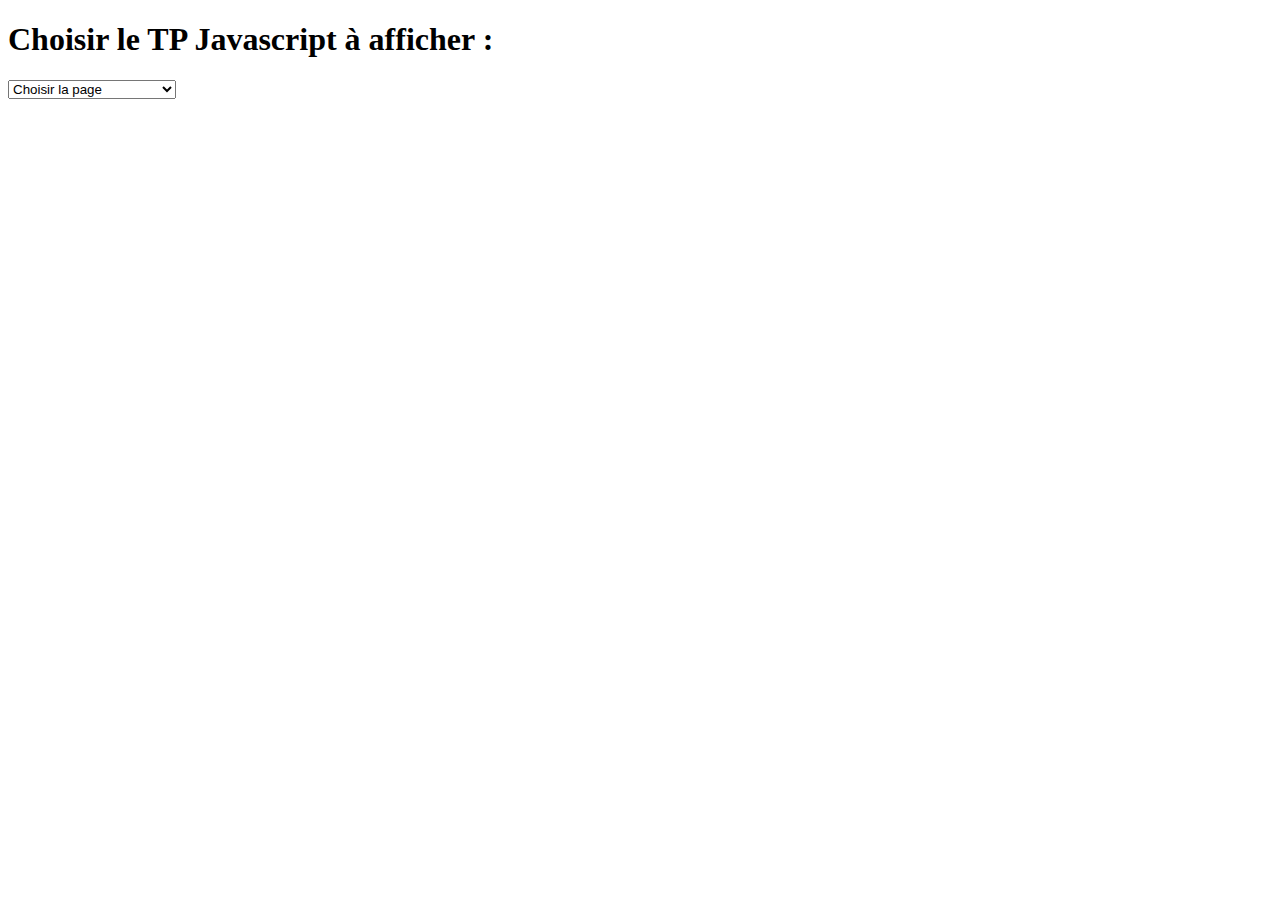
<file: index.html>
<!DOCTYPE html>
<html lang="fr">
	<head>
		<title>Choisir le TP Javascript à afficher dans la page</title>
		<meta charset="utf-8" />
		<link rel="stylesheet" href="css/styles1.css" />
		<link rel="favicon" href="favicon.ico" />
	</head>
<body>
<div>
<h1>Choisir le TP Javascript à afficher :</h1>
<form name="change">
<SELECT NAME="options" ONCHANGE="document.getElementById('youriframe').src = this.options[this.selectedIndex].value">
<option value="index.html">Choisir la page</option>
<option value="evalPartie1.html">TP1 - Mot de passe</option>
<option value="evalPartie2.html">TP 2 - Addition Nombres</option>
</SELECT>
</div>
<div class="outer-div">
<iframe name="iframe" frameborder="0" id="youriframe" src="">
</div>
</iframe>
</body>
</html>
</file>
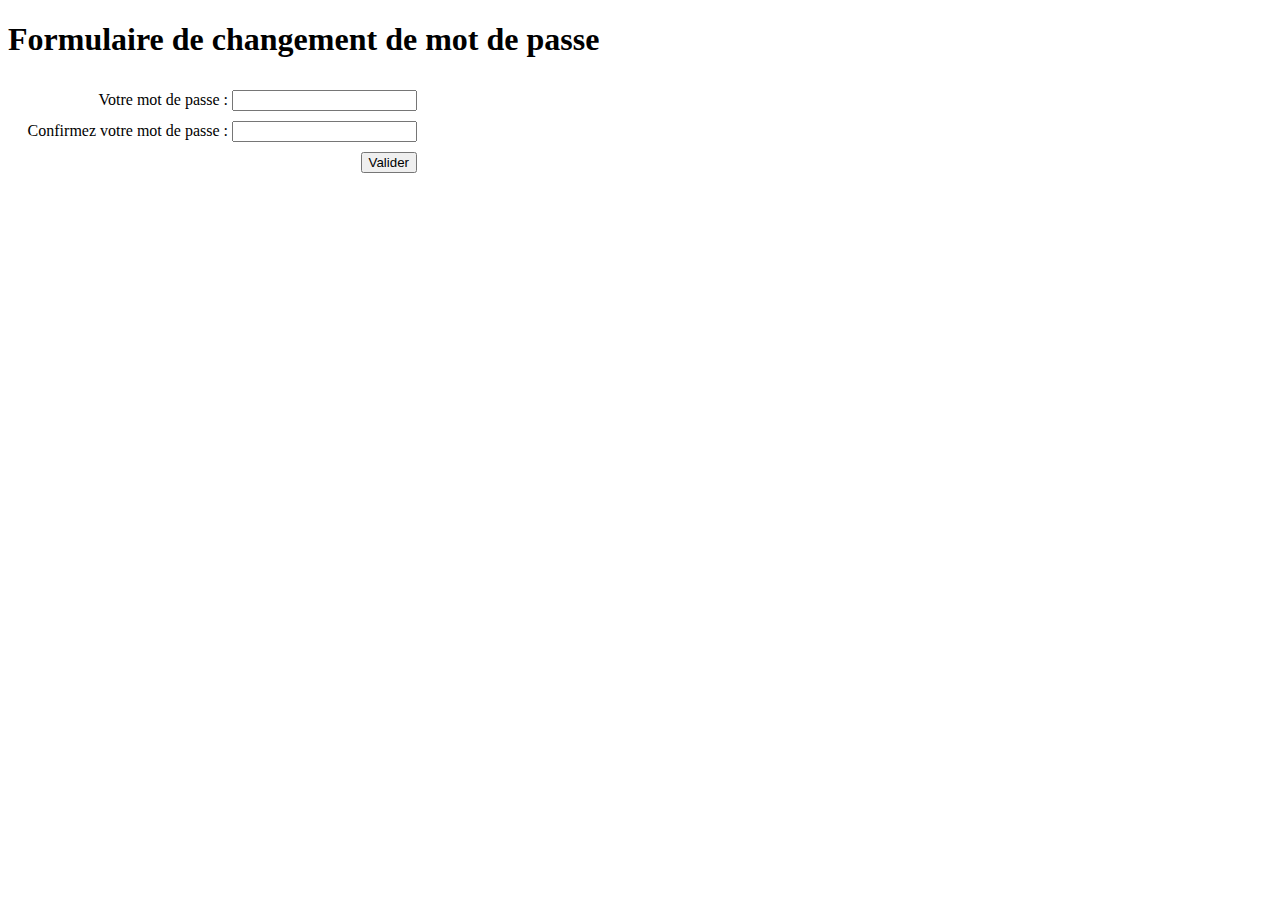
<file: evalPartie1.html>
<!DOCTYPE html>
<html lang="fr">
	<head>
		<title>Changement de mot de passe</title>
		<meta charset="utf-8" />
		<link rel="stylesheet" href="css/styles.css" />
		<script type="text/javascript" src="js/evalPartie1.js" async></script>
		<link rel="favicon" href="favicon.ico" />
	</head>
	<body>
		<h1>Formulaire de changement de mot de passe</h1>
		<form method="post" action="formValid.html">
			<div>
				<label for="newPassword">Votre mot de passe :</label>
				<input id="newPassword" name="newPassword" type="password" />
			</div>
			<div>
				<label for="confirmPassword">Confirmez votre mot de passe :</label>
				<input id="confirmPassword" name="confirmPassword" type="password" />
			</div>
			<input type="submit" value="Valider" />
		</form>
	</body>
</html>
</file>
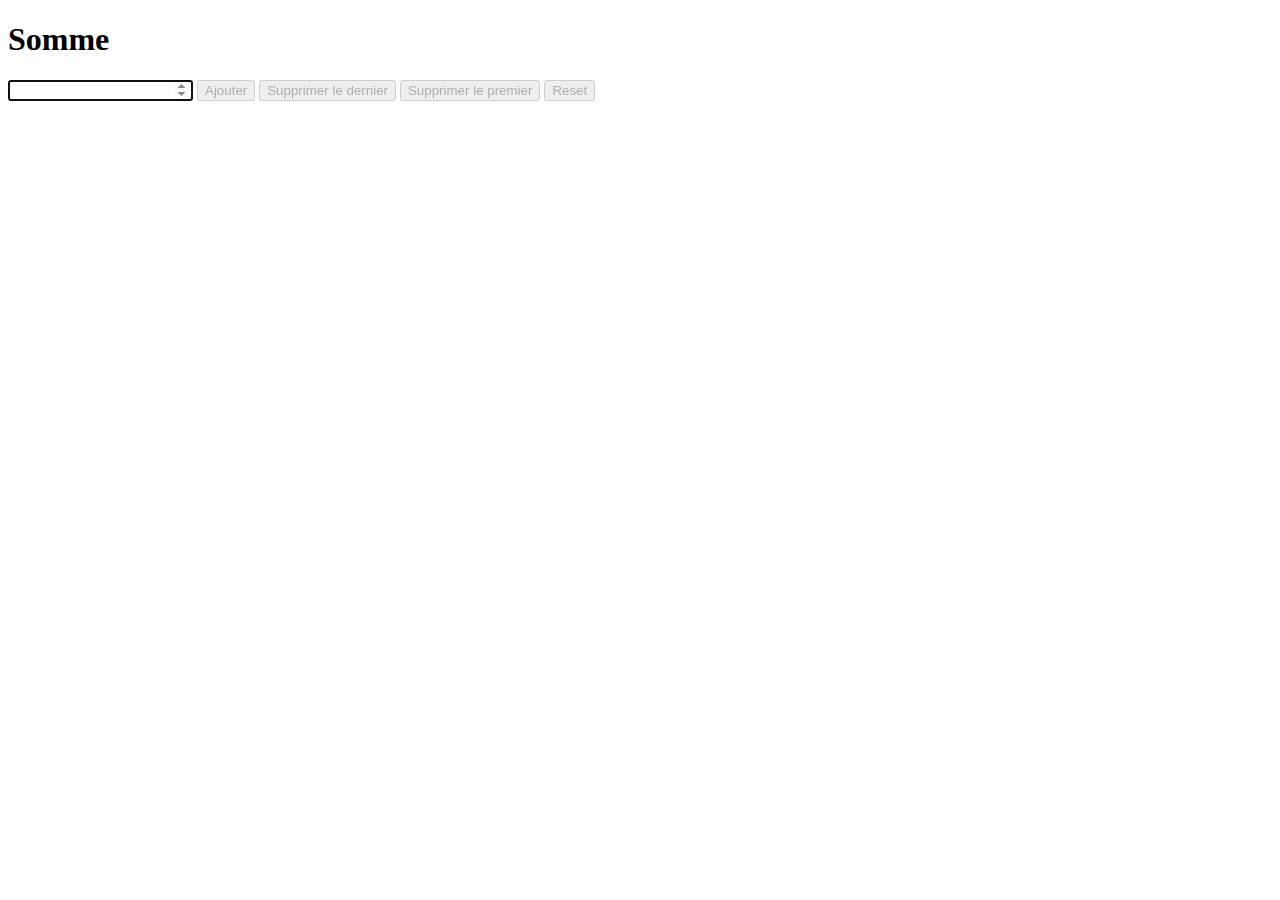
<file: evalPartie2.html>
<!DOCTYPE html>
<html lang="fr">
	<head>
		<title>Somme</title>
		<meta charset="utf-8" />
		<link rel="stylesheet" href="css/styles.css" />
		<script type="text/javascript" src="js/evalPartie2.js" async></script>
		<link rel="favicon" href="favicon.ico" />
	</head>
	<body>
		<h1>Somme</h1>
		<input type="number" />
		<button id="add">Ajouter</button>
		<button id="removeLast">Supprimer le dernier</button>
		<button id="removeFirst">Supprimer le premier</button>
		<button id="reset">Reset</button>
		<p id="result"></p>
	</body>
</html>
</file>
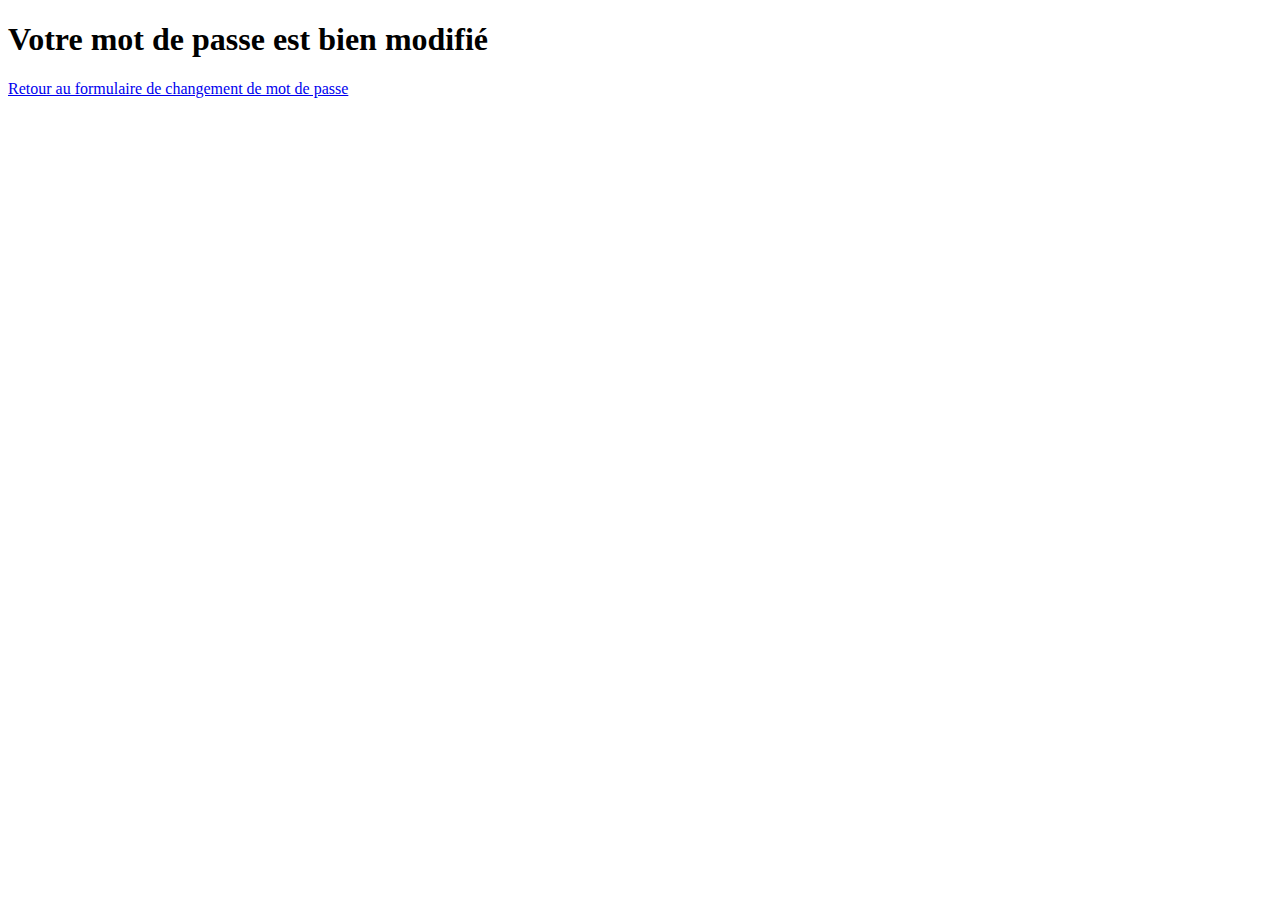
<file: formValid.html>
<!DOCTYPE html>
<html lang="fr">
	<head>
		<title>Mot de passe modifié</title>
		<meta charset="utf-8" />
		<link rel="stylesheet" href="css/styles.css" />
		<link rel="favicon" href="favicon.ico" />
	</head>
	<body>
		<h1>Votre mot de passe est bien modifié</h1>
		<a href="evalPartie1.html">Retour au formulaire de changement de mot de passe</a>
	</body>
</html>
</file>
<file: css/styles1.css>
iframe {
    margin: 0 auto;
    width: 100%; 
    height: 100%;
}
.outer-div {
    padding: 30px;
}
</file>
<file: css/styles.css>
form {
	display: inline-block;
	text-align: right;
}
form div {
	margin: 10px 0;
}
label {
	display: inline-block;
	width: 220px;
	text-align: right;
}

p:not(#result) {
	margin: 10px 0 10px 100px;
	font-size: 12px;
	color: red;
}
.redBorder {
	border: 1px solid red;
}
.redText {
	color: red;
}
</file>
